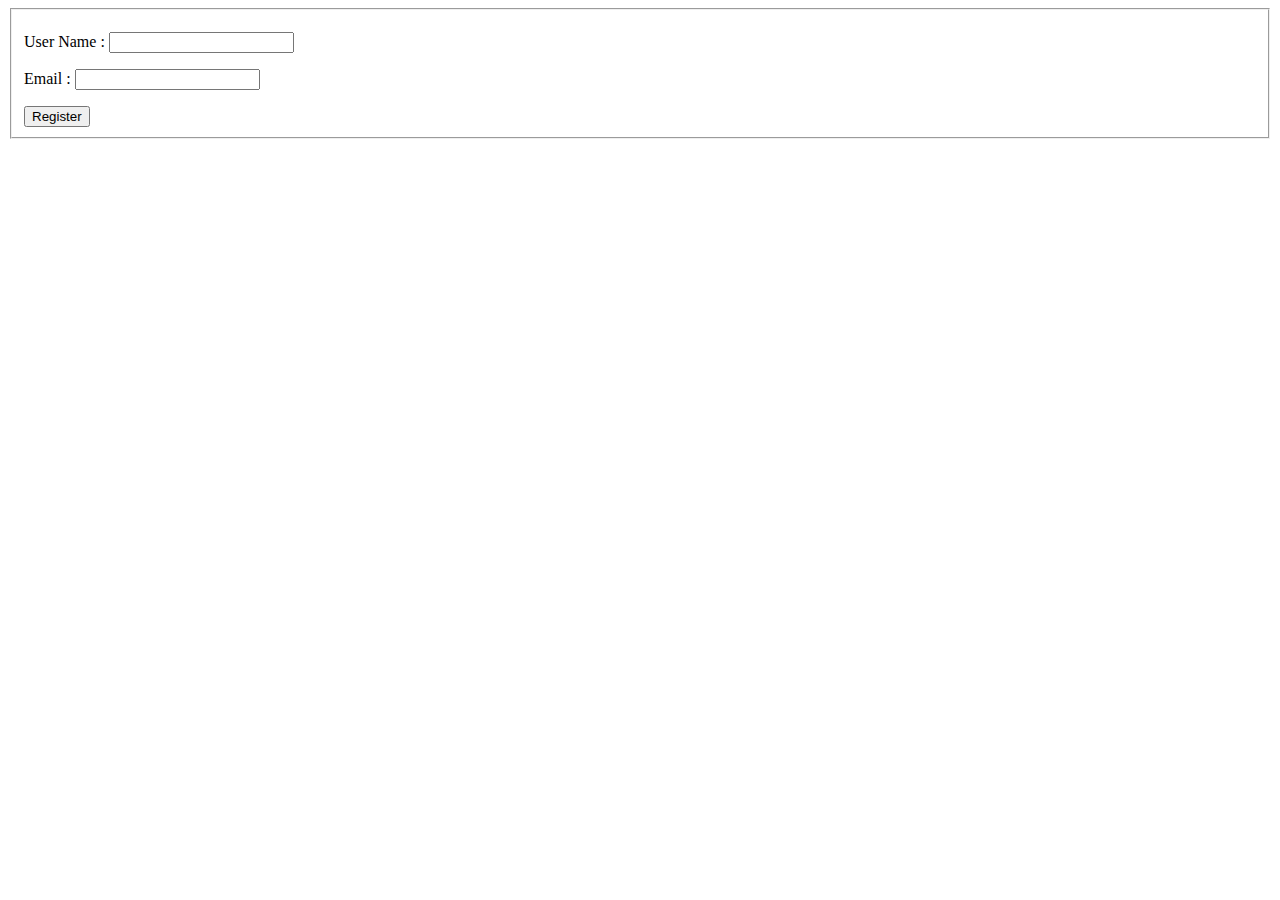
<file: login.htm>
<!DOCTYPE html>
<html>
    <title></title>
    <head>
    <script src="http://code.jquery.com/jquery-1.7.1.min.js"></script>
     <script src="//ajax.aspnetcdn.com/ajax/jquery.validate/1.9/jquery.validate.min.js"></script>
    <script>
        // When the browser is ready...
  $(document).ready function() {
  
    // Setup form validation on the #register-form element
    $("#LogForm").validate({
    
        // Specify the validation rules
        rules: {
            username: "required",
            
            email: {
                required: true,
                email: true
            },
            
            
        },
        
        // Specify the validation error messages
        messages: {
            username: "Please enter your name",
            
            
            email: "Please enter a valid email address",
            
        },
        
        submitHandler: function(form) {
            form.submit();
        }
    });

  });
  
  </script>
        
    </head>
    <body>
    <form id="LogForm" action="" method="post" novalidate="novalidate">
            <div>
            <fieldset>
             <p> <label for="username">User Name : </label>
              <input type="text" id="username" width="50%"/></p>
             <p> <label for="email">Email : </label>
              <input type="text" id="email" width="50%"/></p>
              <input type="submit" id="register" value="Register"/>
            </fieldset>
            </div>
            </form>
            
            <script>
                $(document).ready function() {
                    $("#register").click function() {
                        var username = $("#username").val();
                        var email = $("#email").val();
                        var userExists= localstorage.getitem("username");
                        if (userExists && username == userExists) {
                            alert("Error : "userExists" already exists");
                            
                        }
                        else {
                            alert("saving "+ username+"/"email+" to local storage");
                            console.log("saving "+ username+"/"email+" to local storage");
                            localstorage.setitem("username",username);
                            localstorage.setitem("email",email);
                        }
                    }
                }
            </script>
            </body>
</html>
</file>
